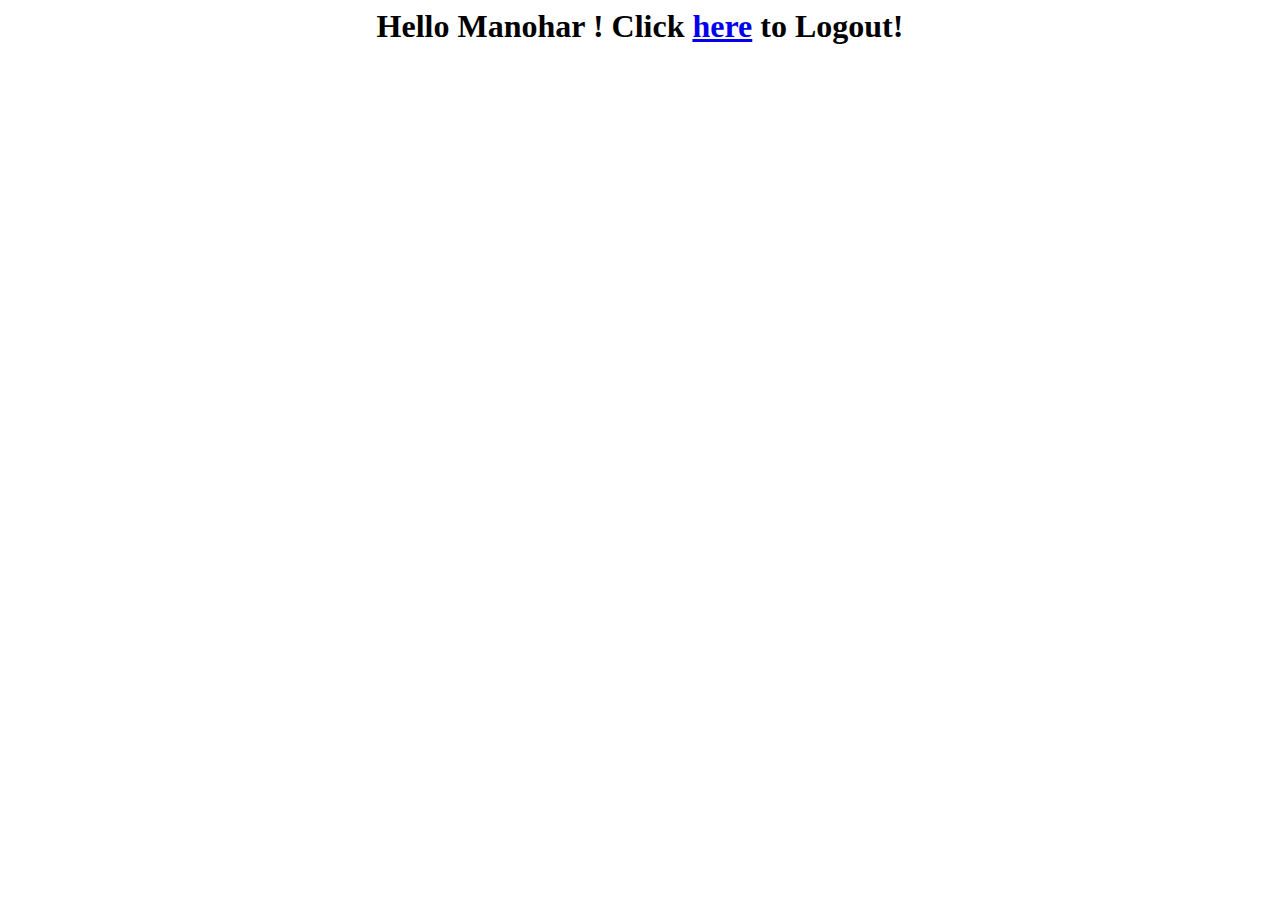
<file: templates/profile.html>
<html>
 <head>
  <link rel="icon" type="image/png" href="static/images/icons/india.png"/>
  <title>Device Tracking Application</title>
 </head>
 <body>
  <center>
   <h1>Hello Manohar ! Click <a href="/logout"> here</a> to Logout!</h1>
  </center>
 </body>
</html>
</file>
